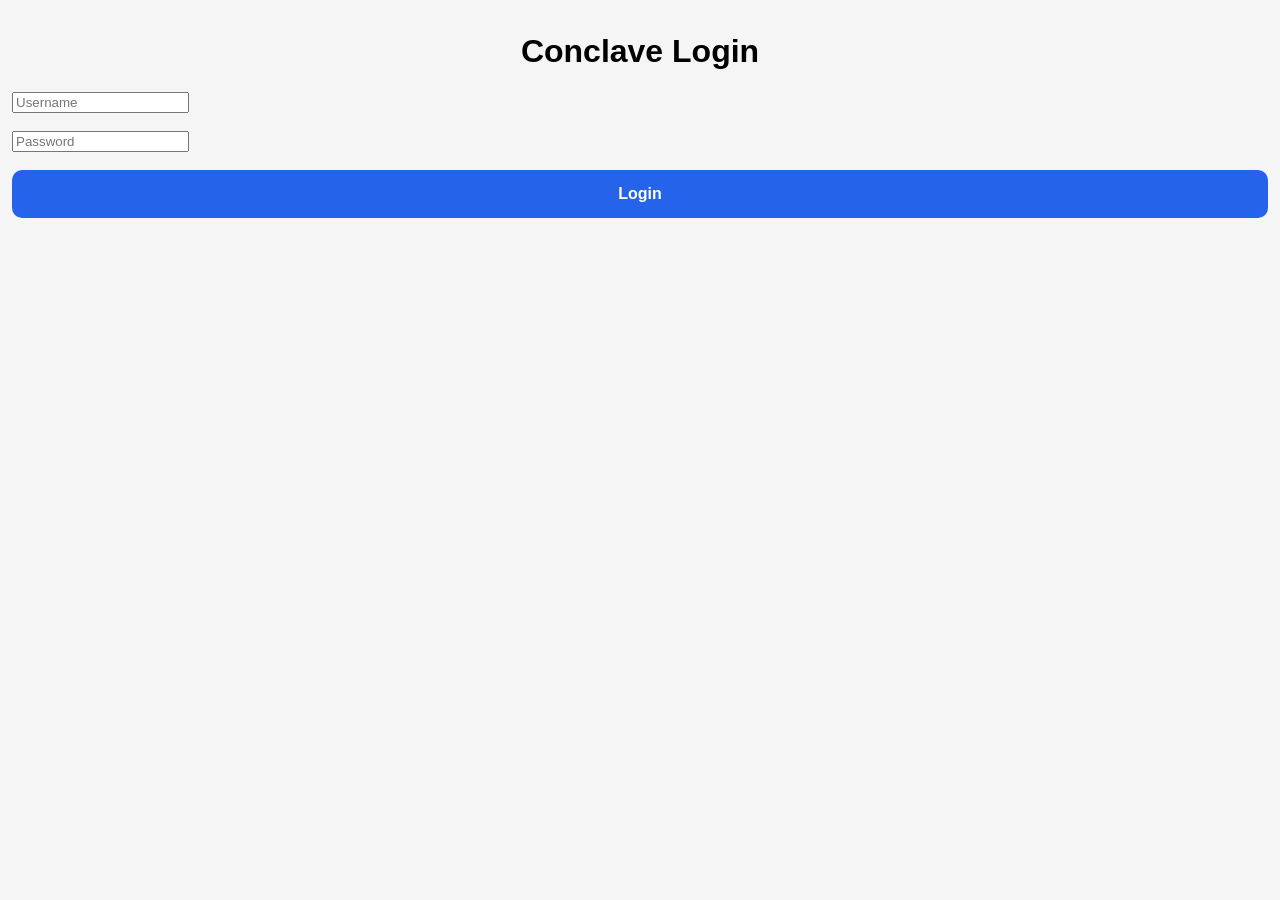
<file: src/main/resources/static/login.html>
<!DOCTYPE html>
<html>

<head>
    <meta name="viewport" content="width=device-width, initial-scale=1.0">
    <meta charset="UTF-8">
    <title>Login</title>

    <link rel="stylesheet"
          href="style.css">

</head>

<body>

<h1>Conclave Login</h1>

<input
        id="username"
        placeholder="Username"
>

<br><br>

<input
        id="password"
        type="password"
        placeholder="Password"
>

<br><br>

<button class="login-btn" onclick="login()">

    Login

</button>

<script src="script.js"></script>

</body>

</html>
</file>
<file: src/main/resources/static/style.css>
body{
font-family: Arial, sans-serif;
background:#f5f5f5;
padding:12px;
margin:0;
}

h1,h2{
text-align:center;
}

nav{

    background:#1e293b;

    padding:15px;

    border-radius:12px;

    margin-bottom:15px;

    display:flex;

    align-items:center;

    gap:20px;
}

nav a{
color:white;
text-decoration:none;
font-weight:bold;
font-size:16px;
}

.dashboard{
display:grid;
grid-template-columns:repeat(2,1fr);
gap:12px;
margin-bottom:20px;
}

.stat-card{
background:white;
padding:16px;
border-radius:12px;
text-align:center;
box-shadow:0 2px 10px rgba(0,0,0,0.1);
}

.clickable{
cursor:pointer;
}

.clickable:hover{
transform:translateY(-2px);
}

.stat-card h3{
margin:0;
font-size:14px;
}

.stat-card p{
margin-top:10px;
font-size:28px;
font-weight:bold;
color:#2563eb;
}

.card{
background:white;
padding:20px;
border-radius:12px;
box-shadow:0 2px 10px rgba(0,0,0,0.1);
margin-top:15px;
}

.photo{
width:140px;
height:140px;
border-radius:50%;
object-fit:cover;
display:block;
margin:0 auto 15px;
}

.checked{
color:green;
font-weight:bold;
}

.notchecked{
color:red;
font-weight:bold;
}

button{
width:100%;
padding:15px;
border:none;
border-radius:10px;
cursor:pointer;
font-size:16px;
font-weight:bold;
color:white;
background:green;
}

button:hover{
opacity:0.95;
}

#sendPassBtn{
background:#16a34a;
margin-bottom:15px;
}

#scanAgainBtn{
background:#2563eb;
margin-top:10px;
}

#search{
width:100%;
padding:14px;
font-size:16px;
border-radius:10px;
border:1px solid #d1d5db;
box-sizing:border-box;
}

.result{
background:white;
padding:14px;
margin-top:8px;
border-radius:10px;
cursor:pointer;
box-shadow:0 1px 5px rgba(0,0,0,0.1);
}

.result:hover

#reader{
width:100%;
max-width:500px;
margin:auto;
}

hr{
margin:20px 0;
}

.login-btn{
    background:#2563eb;
    color:white;
}

.logout-btn{

    width:auto;

    background:#dc2626;

    color:white;

    padding:10px 15px;

    margin-left:auto;
}

.logout-btn:hover{

    background:#b91c1c;
}

@media (max-width:768px){

```
body{
    padding:10px;
}

nav{
    gap:10px;
}

nav a{
    font-size:15px;
}

.dashboard{
    grid-template-columns:1fr 1fr;
}

.stat-card{
    padding:14px;
}

.stat-card p{
    font-size:24px;
}

.photo{
    width:120px;
    height:120px;
}

button{
    padding:16px;
    font-size:17px;
}
```

}

.modal{

    display:none;

    position:fixed;

    z-index:9999;

    left:0;

    top:0;

    width:100%;

    height:100%;

    background:
        rgba(
            0,
            0,
            0,
            0.5
        );
}

.modal-content{

    background:white;

    width:90%;

    max-width:500px;

    margin:40px auto;

    padding:20px;

    border-radius:12px;

    max-height:85vh;

    overflow-y:auto;
}

.close{

    float:right;

    font-size:30px;

    font-weight:bold;

    cursor:pointer;

    color:#666;
}

.close:hover{

    color:black;
}

.photo{

    width:180px;
    height:180px;
}
</file>
